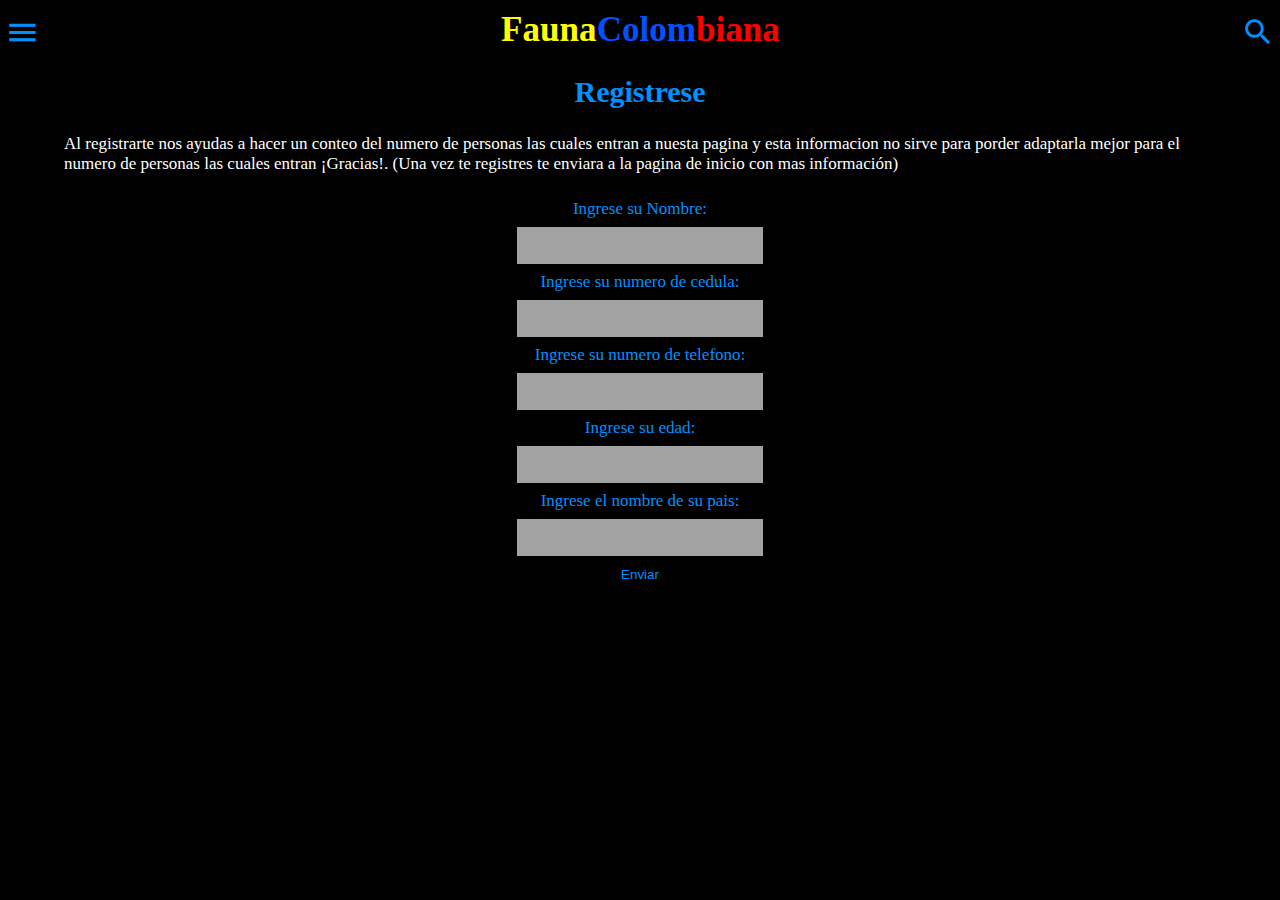
<file: sena/index.html>
<!DOCTYPE html>
<html lang="en"> 
<head>
	<meta charset="UTF-8">
	<title>Animalillegal</title>
    <meta name="viewport" content="width=device-width, user-scalable=no, initial-scale=1.0, maximum-scale=1.0, minimum-scale=1.0">
    <link rel="stylesheet" href="css/estilos.css">
	<script src="http://code.jquery.com/jquery-1.11.3.min.js"></script>
    <link rel="stylesheet" href="https://fonts.googleapis.com/icon?family=Material+Icons">  <!-- CDN'S -->
    <script src="abrir.js"></script>
    <link rel="stylesheet" href="https://cdnjs.cloudflare.com/ajax/libs/font-awesome/4.7.0/css/font-awesome.min.css">
</head>
      
<body>
            <!-- menu -->
            <div id="mySidenav" class="sidenav">
                <a href="javascript:void(0)" class="closebtn" onclick="closeNav()">&times;</a>
                <a href="index.html"> <i style="color: yellow;" class="fa fa-home"></i> inicio</a> 
                <a href="datos.html"> <i style="color: yellow;" class="fa fa-close"></i> Fauna ilegal</a> 	
                <a href="legales.html"> <i style="color: blue;" class="fa fa-thumbs-up"></i> Fauna legal</a>
                <a href="denuncias.html"> <i style="color: red;" class="fa fa-group"></i> Denuncias</a></div> 

            <!-- id buscar -->
    <a style='cursor: pointer;' onClick="muestra_oculta('contenido')" ><i id="boton_mostrar" class="material-icons ">search</i></a>
    <div id="contenido"> <p> próximamente </p></div>

            <!-- para abrir el menu -->
<font style='cursor: pointer;' color="#0091ff" ><span onclick="openNav()"><i id="menu" class="material-icons ">menu</i></span></font>
            
            <!-- primer tiutlo arriba -->
<div id=titulo1><h3><font color="#FFFF00">Fauna</font><font color="#0051FF">Colom</font><font color="#FF0000">biana </font></h3></div> 
  
            
           <!-- Envio de datos -->
        
    <div id="registro"><h1>Registrese</h1></div>
    
    <!-- introduccion -->
    <div id=introduccion><p>Al registrarte nos ayudas a hacer un conteo del numero de personas las cuales entran a nuesta pagina y esta informacion no sirve para porder adaptarla mejor para el numero de personas las cuales entran ¡Gracias!. (Una vez te registres te enviara a la pagina de inicio con mas información) </p></div> 
            
    <div id=Titulo_Cuest> 
        <form id="cuestinarioiu" action="php/envio.php" method="post" >
    Ingrese su Nombre:<br>
    <input id=text_int type="text" name="nombre"><br>
    
    Ingrese su numero de cedula:<br>
    <input id=text_int type="text" name="cedula"><br>
    
    Ingrese su numero de telefono:<br>
    <input id=text_int type="text" name="telefono"><br>
    
    Ingrese su edad:<br>
    <input id=text_int type="text" name="edad"><br>
            
    Ingrese el nombre de su pais:<br>
    <input id=text_int type="text" name="pais"><br>
    
    
    <input id=cuestinarioiu style='cursor: pointer;' type="submit" value="Enviar">
        </form>
    </div>

</body>
</html>
</file>
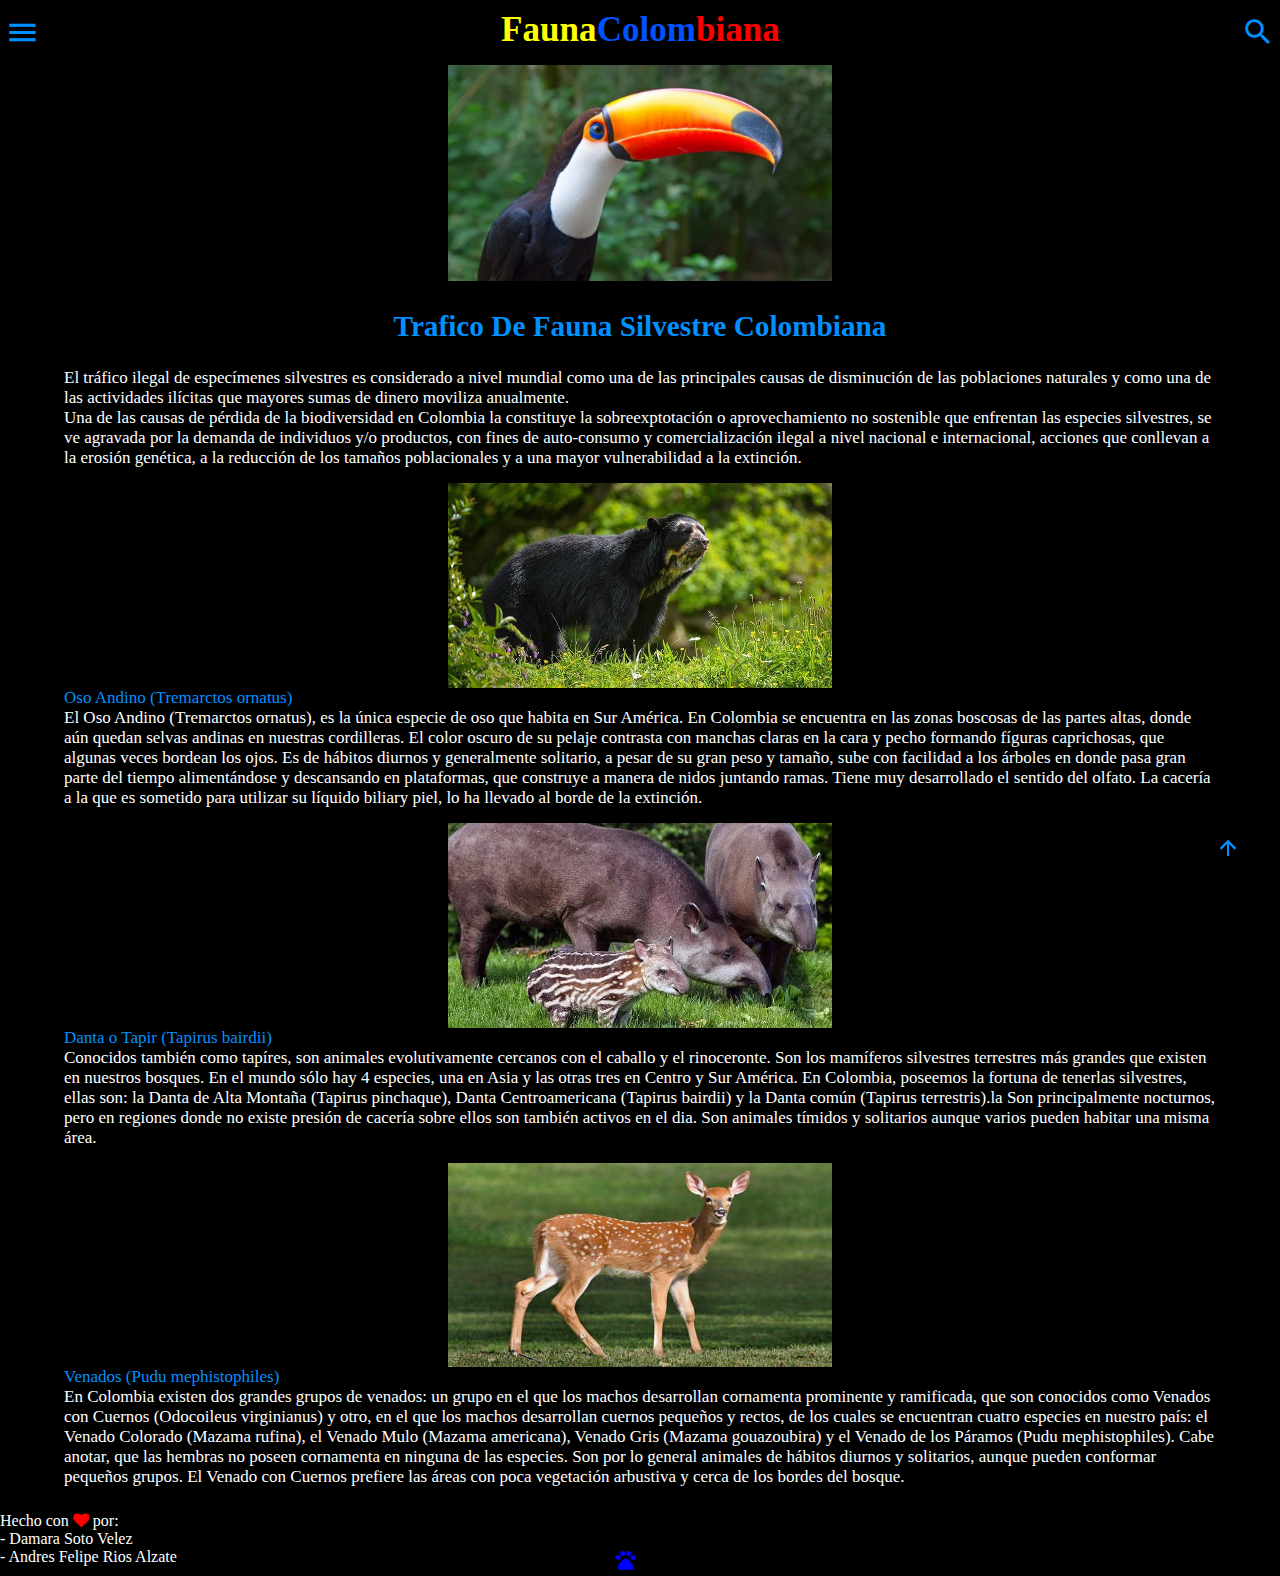
<file: sena/datos.html>
<!DOCTYPE html>
<html lang="en">
<head>
	<meta charset="UTF-8">
	<title>Animalillegal</title>
    <meta name="viewport" content="width=device-width, user-scalable=no, initial-scale=1.0, maximum-scale=1.0, minimum-scale=1.0">
    <link rel="stylesheet" href="css/estilos.css">
	<script src="http://code.jquery.com/jquery-1.11.3.min.js"></script>
    <link rel="stylesheet" href="https://fonts.googleapis.com/icon?family=Material+Icons">
    <script src="abrir.js"></script>
    <link rel="stylesheet" href="https://cdnjs.cloudflare.com/ajax/libs/font-awesome/4.7.0/css/font-awesome.min.css">
</head>
      
    
        <body>
            <!-- menu -->
            <div id="mySidenav" class="sidenav">
              <a href="javascript:void(0)" class="closebtn" onclick="closeNav()">&times;</a>
              <a href="index.html"> <i style="color: yellow;" class="fa fa-home"></i> inicio</a> 
              <a href="datos.html"> <i style="color: yellow;" class="fa fa-close"></i> Fauna ilegal</a> 	
              <a href="legales.html"> <i style="color: blue;" class="fa fa-thumbs-up"></i> Fauna legal</a>
              <a href="denuncias.html"> <i style="color: red;" class="fa fa-group"></i> Denuncias</a></div>

            <!-- id buscar -->

  <a style='cursor: pointer;' onClick="muestra_oculta('contenido')" ><i id="boton_mostrar" class="material-icons ">search</i></a>
<div id="contenido">
<p> próximamente </p></div>

            <!-- para abrir el menu -->
<font style='cursor: pointer;' color="#0091ff" ><span onclick="openNav()"><i id="menu" class="material-icons ">menu</i></span></font>
            
            <!-- primer tiutlo arriba -->
<div id=titulo1><h3><font color="#FFFF00">Fauna</font><font color="#0051FF">Colom</font><font color="#FF0000">biana</font></h3></div>
              
            <!-- slider -->
<div class="slider" id=slider>
			<ul>
				<li>
  <img src="img/tucan.jpg" alt="tucan">
</li>
				<li>
  <img src="img/Iguana.jpg" alt="iguana">
</li> 
                <li>
  <img src="img/tortuga.jpg" alt="tortuga">
</li>     
                <li>
  <img src="img/Nutria.jpg" alt="nutria">
</li>        </ul></div>
        
             <!-- titulo2 -->
<div id=titulo2><h3>Trafico De Fauna Silvestre Colombiana</h3></div>

             <!-- introduccion -->
<div id=introduccion><p>El tráfico ilegal de especímenes silvestres es considerado a nivel mundial
como una de las principales causas de disminución de las poblaciones 
naturales y como una de las actividades ilícitas que mayores sumas de dinero moviliza anualmente.</p>
             
<p>Una de las causas de pérdida de la biodiversidad en Colombia la constituye
la sobreexptotación o aprovechamiento no sostenible que enfrentan las
especies silvestres, se ve agravada por la demanda de individuos y/o
productos, con fines de auto-consumo y comercialización ilegal a nivel
nacional e internacional, acciones que conllevan a la erosión genética, a la
reducción de los tamaños poblacionales y a una mayor vulnerabilidad a la
extinción. <p></div> 
    
             <!-- primer imagen e informacion -->
<div><img src="img/osoA.jpg" class="center" alt="imagen" style="width: 30vw;height: 16vw; margin-top: 15px;" ></div>
                      
<div id=introduccion>
    <font color="#0091ff"><p>Oso Andino (Tremarctos ornatus)</p></font>
<font color="#fff"><p>El Oso Andino (Tremarctos ornatus), es la única especie de oso que habita en
Sur América. En Colombia se encuentra en las zonas boscosas de las partes
altas, donde aún quedan selvas andinas en nuestras cordilleras. El color oscuro
de su pelaje contrasta con manchas claras en la cara y pecho formando fíguras
caprichosas, que algunas veces bordean los ojos. Es de hábitos diurnos y
generalmente solitario, a pesar de su gran peso y tamaño, sube con facilidad a
los árboles en donde pasa gran parte del tiempo alimentándose y descansando
en plataformas, que construye a manera de nidos juntando ramas. Tiene muy
desarrollado el sentido del olfato. La cacería a la que es sometido para utilizar
    su líquido biliary piel, lo ha llevado al borde de la extinción.</p></font></div>
    
<div><img src="img/tapir.jpg" class="center" alt="Imagen" style="width: 30vw;height: 16vw; margin-top: 15px;" ></div>        
   <div id=introduccion>
    <font color="#0091ff"><p>Danta o Tapir (Tapirus bairdii)</p></font>
<font color="#fff"><p>Conocidos también como tapíres, son animales evolutivamente cercanos con el caballo y el rinoceronte. 
Son los mamíferos silvestres terrestres más grandes que existen en nuestros bosques. En el mundo sólo hay 4 especies, una en
 Asia y las otras tres en Centro y Sur América. En Colombia, poseemos la fortuna de tenerlas silvestres, ellas son: la Danta de 
 Alta Montaña (Tapirus pinchaque), Danta Centroamericana (Tapirus bairdii) y la Danta común (Tapirus terrestris).la Son principalmente nocturnos, 
 pero en regiones donde no existe presión de cacería sobre ellos son también activos en el dia. Son animales tímidos y solitarios aunque varios pueden habitar una misma área.</p> 
<span class="ir-arriba material-icons">arrow_upward</span> 
</font></div>
     
<div><img src="img/venado.jpg" class="center" alt="Imagen" style="width: 30vw;height: 16vw; margin-top: 15px;" ></div>        
   <div id=introduccion>
    <font color="#0091ff"><p>Venados (Pudu mephistophiles)</p></font>
<font color="#fff"><p>En Colombia existen dos grandes grupos de venados: un grupo en el que los machos desarrollan cornamenta prominente y ramificada, que son conocidos como Venados 
  con Cuernos (Odocoileus virginianus) y otro, en el que los machos desarrollan cuernos pequeños y rectos, de los cuales se encuentran cuatro especies en nuestro país: el Venado Colorado 
  (Mazama rufina), el Venado Mulo (Mazama americana), Venado Gris (Mazama gouazoubira) y el Venado de los Páramos (Pudu mephistophiles). Cabe anotar, que las hembras no poseen cornamenta 
  en ninguna de las especies. Son por lo general animales de hábitos diurnos y solitarios, aunque pueden conformar pequeños grupos. El Venado con Cuernos prefiere las áreas con poca vegetación 
  arbustiva y cerca de los bordes del bosque.</p> 
<span class="ir-arriba material-icons">arrow_upward</span> 
</font></div>




<style>
.footer {
  color: white; 
  text-align: left;
  margin-top: 25px;}
  .footer2 {
  color: blue; 
  margin-left: 48vw;
  position: absolute;}
</style>

        
<div class="footer">
 Hecho con <i style="color:red;" class="fa fa-heart"></i> por:<br>
  - Damara Soto Velez<br>
    <div class="footer2"> <i class="material-icons">pets</i> </div>
  - Andres Felipe Rios Alzate
</div>

</body>
</html>
</file>
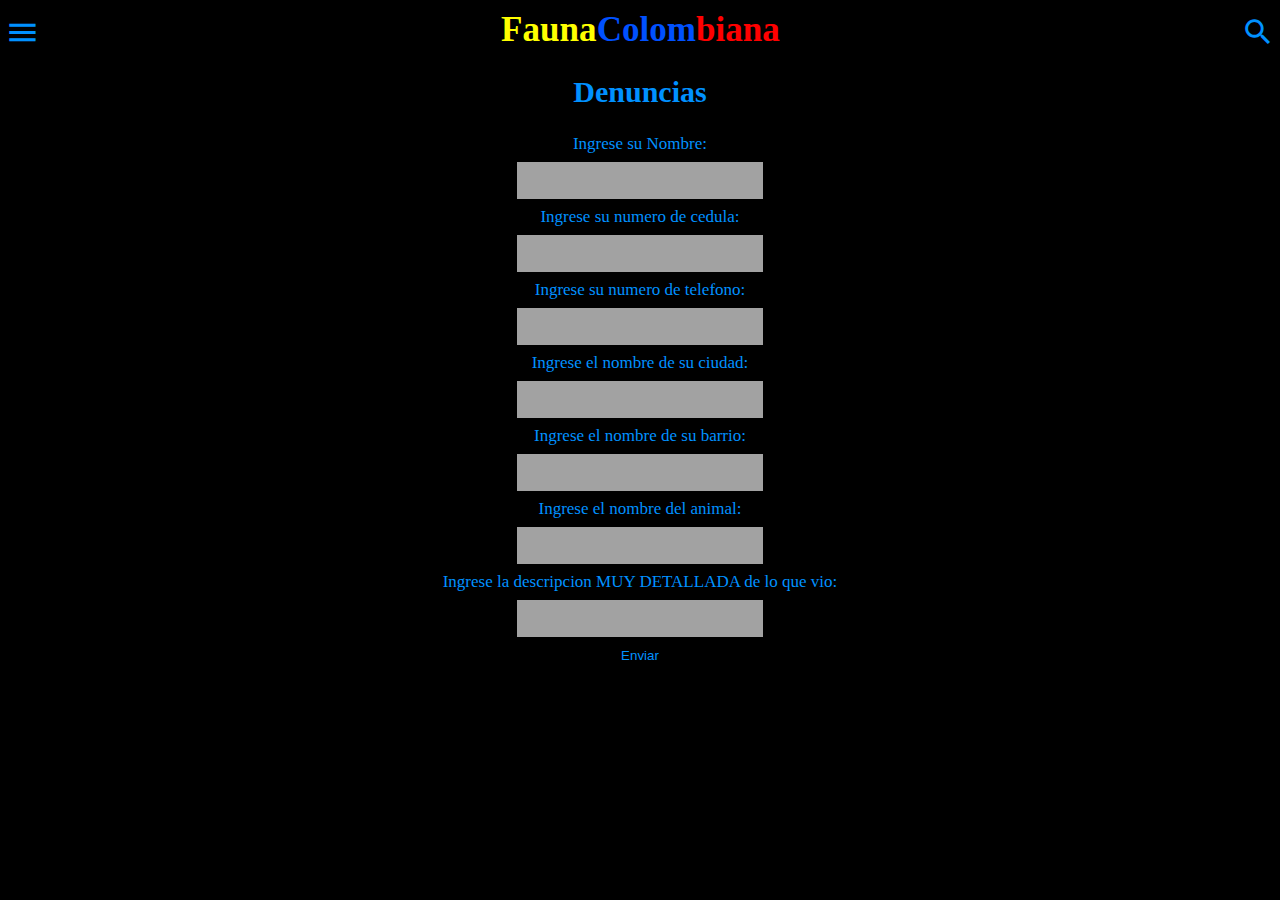
<file: sena/denuncias.html>
<!DOCTYPE html>
<html lang="en">
<head>
	<meta charset="UTF-8">
	<title>Animalillegal</title>
    <meta name="viewport" content="width=device-width, user-scalable=no, initial-scale=1.0, maximum-scale=1.0, minimum-scale=1.0">
    <link rel="stylesheet" href="css/estilos.css">
	<script src="http://code.jquery.com/jquery-1.11.3.min.js"></script>
    <link rel="stylesheet" href="https://fonts.googleapis.com/icon?family=Material+Icons">
    <script src="abrir.js"></script>
    <link rel="stylesheet" href="https://cdnjs.cloudflare.com/ajax/libs/font-awesome/4.7.0/css/font-awesome.min.css">
</head>
      
        <body>
            <!-- menu -->
            <div id="mySidenav" class="sidenav">
                <a href="javascript:void(0)" class="closebtn" onclick="closeNav()">&times;</a>
                <a href="index.html"> <i style="color: yellow;" class="fa fa-home"></i> inicio</a> 
                <a href="datos.html"> <i style="color: yellow;" class="fa fa-close"></i> Fauna ilegal</a> 	
                <a href="legales.html"> <i style="color: blue;" class="fa fa-thumbs-up"></i> Fauna legal</a>
                <a href="denuncias.html"> <i style="color: red;" class="fa fa-group"></i> Denuncias</a></div>

            <!-- id buscar -->
  <a style='cursor: pointer;' onClick="muestra_oculta('contenido')" ><i id="boton_mostrar" class="material-icons ">search</i></a>
<div id="contenido">
<p> próximamente </p></div>

            <!-- para abrir el menu -->
<font style='cursor: pointer;' color="#0091ff" ><span onclick="openNav()"><i id="menu" class="material-icons ">menu</i></span></font>
            
            <!-- primer tiutlo arriba -->
<div id=titulo1><h3><font color="#FFFF00">Fauna</font><font color="#0051FF">Colom</font><font color="#FF0000">biana</font></h3></div>
  
            
           <!-- Envio de datos -->
        
    <div id="registro"><h1>Denuncias</h1></div>
    
    <!-- introduccion -->
<div id=introduccion><p></p></div> 
            
    <div id=Titulo_Cuest> 
        <form id="cuestinarioiu" action="php/enviod.php" method="post">
            Ingrese su Nombre:<br>
    <input id=text_int type="text" name="nombre"><br>
    
    Ingrese su numero de cedula:<br>
    <input id=text_int type="text" name="cedula"><br>
    
    Ingrese su numero de telefono:<br>
    <input id=text_int type="text" name="telefono"><br>
    
    Ingrese el nombre de su ciudad:<br>
    <input id=text_int type="text" name="ciudad"><br>
            
    Ingrese el nombre de su barrio:<br>
    <input id=text_int type="text" name="barrio"><br>
    
    Ingrese el nombre del animal:<br>
    <input id=text_int type="text" name="animal"><br>
            
    Ingrese la descripcion MUY DETALLADA de lo que vio:<br>
    <input id=text_int type="text" name="descripcion"><br>
            
    <input id=cuestinarioiu style='cursor: pointer;' type="submit" value="Enviar">
        </form>
    </div>
            <!-- Agregar ir arriba si es necesario -->
</body>
</html>
</file>
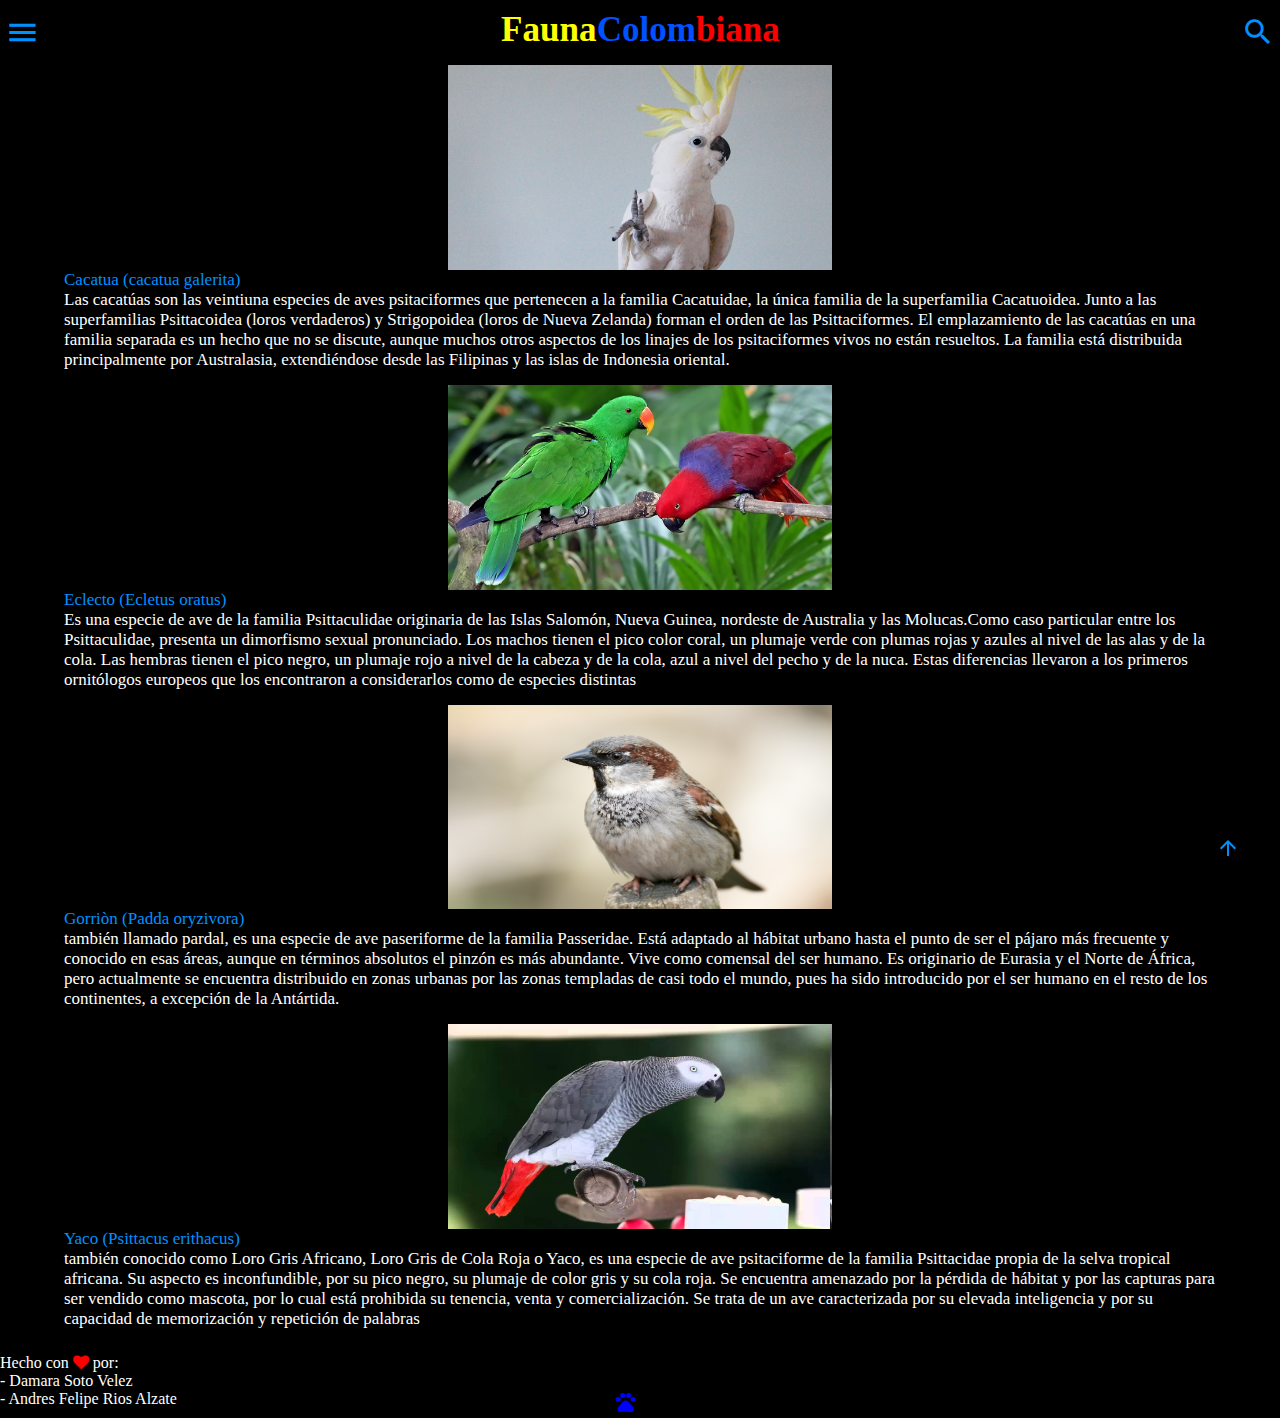
<file: sena/legales.html>
<!DOCTYPE html>
<html lang="en">
<head>
	<meta charset="UTF-8">
	<title>Animalillegal</title>
    <meta name="viewport" content="width=device-width, user-scalable=no, initial-scale=1.0, maximum-scale=1.0, minimum-scale=1.0">
    <link rel="stylesheet" href="css/estilos.css">
	<script src="http://code.jquery.com/jquery-1.11.3.min.js"></script>
    <link rel="stylesheet" href="https://fonts.googleapis.com/icon?family=Material+Icons">
    <script src="abrir.js"></script>
    <link rel="stylesheet" href="https://cdnjs.cloudflare.com/ajax/libs/font-awesome/4.7.0/css/font-awesome.min.css">
</head>
      
    
        <body>
            <!-- menu -->
            <div id="mySidenav" class="sidenav">
                <a href="javascript:void(0)" class="closebtn" onclick="closeNav()">&times;</a>
                <a href="index.html"> <i style="color: yellow;" class="fa fa-home"></i> inicio</a> 
                <a href="datos.html"> <i style="color: yellow;" class="fa fa-close"></i> Fauna ilegal</a> 	
                <a href="legales.html"> <i style="color: blue;" class="fa fa-thumbs-up"></i> Fauna legal</a>
                <a href="denuncias.html"> <i style="color: red;" class="fa fa-group"></i> Denuncias</a></div>

            <!-- id buscar -->

  <a style='cursor: pointer;' onClick="muestra_oculta('contenido')" ><i id="boton_mostrar" class="material-icons ">search</i></a>
<div id="contenido">
<p> próximamente </p></div>

            <!-- para abrir el menu -->
<font style='cursor: pointer;' color="#0091ff" ><span onclick="openNav()"><i id="menu" class="material-icons ">menu</i></span></font>
            
            <!-- primer tiutlo arriba -->
<div id=titulo1><h3><font color="#FFFF00">Fauna</font><font color="#0051FF">Colom</font><font color="#FF0000">biana</font></h3></div>
             
<!-- primer imagen e informacion -->
<div><img src="img/cacatua.jpg" class="center" alt="Eclecto" style="width: 30vw;height: 16vw; margin-top: 15px;" ></div>
<div id=introduccion>
    <font color="#0091ff"><p>Cacatua (cacatua galerita)</p></font>
    <font color="#fff"><p>Las cacatúas son las veintiuna especies de aves psitaciformes que pertenecen a la familia Cacatuidae, 
        la única familia de la superfamilia Cacatuoidea. Junto a las superfamilias Psittacoidea (loros verdaderos) y Strigopoidea (loros de Nueva Zelanda) 
        forman el orden de las Psittaciformes. El emplazamiento de las cacatúas en una familia separada es un hecho que no se discute, aunque muchos otros 
        aspectos de los linajes de los psitaciformes vivos no están resueltos. La familia está distribuida principalmente por Australasia, extendiéndose desde 
        las Filipinas y las islas de Indonesia oriental.
    </p></font></div>

    

<!-- primer imagen e informacion -->
<div><img src="img/Eclectus.jpg" class="center" alt="Eclecto" style="width: 30vw;height: 16vw; margin-top: 15px;" ></div>
<div id=introduccion>
    <font color="#0091ff"><p>Eclecto (Ecletus oratus)</p></font>
    <font color="#fff"><p>Es una especie de ave de la familia Psittaculidae originaria de las Islas Salomón, 
    Nueva Guinea, nordeste de Australia y las Molucas.Como caso particular entre los Psittaculidae, presenta un dimorfismo sexual pronunciado. 
    Los machos tienen el pico color coral, un plumaje verde con plumas rojas y azules al nivel de las alas y de la cola. Las hembras tienen el pico negro, 
    un plumaje rojo a nivel de la cabeza y de la cola, azul a nivel del pecho y de la nuca. Estas diferencias llevaron a los primeros ornitólogos europeos 
    que los encontraron a considerarlos como de especies distintas
    </p></font></div>

<!-- Segunda imagen e informacion -->
<div><img src="img/gorrion.jpg" class="center" alt="gorrion" style="width: 30vw;height: 16vw; margin-top: 15px;" ></div>
<div id=introduccion>
    <font color="#0091ff"><p>Gorriòn (Padda oryzivora)</p></font>
<font color="#fff"><p>también llamado pardal, es una especie de ave paseriforme de la familia Passeridae. 
    Está adaptado al hábitat urbano hasta el punto de ser el pájaro más frecuente y conocido en esas áreas, 
    aunque en términos absolutos el pinzón es más abundante. Vive como comensal del ser humano. Es originario 
    de Eurasia y el Norte de África, pero actualmente se encuentra distribuido en zonas urbanas por las zonas 
    templadas de casi todo el mundo, pues ha sido introducido por el ser humano en el resto de los continentes,
    a excepción de la Antártida.</p></font></div>

<!-- tercera imagen e informacion -->
<div><img src="img/yaco.jpg" class="center" alt="yaco" style="width: 30vw;height: 16vw; margin-top: 15px;" ></div>
<div id=introduccion>
    <font color="#0091ff"><p>Yaco (Psittacus erithacus)</p></font>
<font color="#fff"><p>también conocido como Loro Gris Africano, Loro Gris de Cola Roja o Yaco, es una especie de ave 
    psitaciforme de la familia Psittacidae propia de la selva tropical africana. Su aspecto es inconfundible, por su 
    pico negro, su plumaje de color gris y su cola roja. Se encuentra amenazado por la pérdida de hábitat y por las 
    capturas para ser vendido como mascota, por lo cual está prohibida su tenencia, venta y comercialización. Se 
    trata de un ave caracterizada por su elevada inteligencia y por su capacidad de memorización y repetición de 
    palabras</p></font></div>

<span class="ir-arriba material-icons">arrow_upward</span> 
    
<style>
  .footer {
  color: white; 
  text-align: left;
  margin-top: 25px;}
  .footer2 {
  color: blue; 
  margin-left: 48vw;
  position: absolute;}
</style>

        
<div class="footer">
 Hecho con <i style="color:red;" class="fa fa-heart"></i> por:<br>
  - Damara Soto Velez<br>
    <div class="footer2"> <i class="material-icons">pets</i> </div>
  - Andres Felipe Rios Alzate
</div>

</body>
</html>
</file>
<file: sena/css/estilos.css>
* {                 
    margin: 0;
    padding: 0;
    box-sizing: border-box;
    background-color:#000} /* color fondo */

/* slider */
.slider {
	width: 100%;
	margin: auto;
	overflow: hidden;}
.slider ul {
	display: flex;
	padding: 0;
	width: 400%;
	animation: cambio 15s infinite alternate linear;}
.slider li {
	width: 100%;
	list-style: none;}
.slider img {
	width: 100%;}
@keyframes cambio {
	0% {margin-left: 0;}
	20% {margin-left: 0;}
	
	25% {margin-left: -100%;}
	45% {margin-left: -100%;}
	
	50% {margin-left: -200%;}
	70% {margin-left: -200%;}
	
	75% {margin-left: -300%;}
	100% {margin-left: -300%;}}
#slider{ 
    width: 50%;
    max-width: 30%;
    margin-top: 15px}

/* titulos */
#titulo1{
    font-size: 30px;
    display: flex;
    justify-content: center;
    margin-top: 10px;}    
#titulo2{
    color: #0091ff;
    font-size: 25px;
    margin: 25px;
    text-align: center;}



/* Barra buscar3 */
#contenido{
  float: right;
  padding: 5px;
  overflow: auto;
  font-family: helvetica;
  font-size:14px;
  color: #fff;}

/* textos */
#introduccion{
    color: #fff;
    font-size: 17px;
    margin:auto;
    width: 90%;}
.center{   /* Imagenes */
    display: block;
    margin-left: auto;
    margin-right: auto;}


/* MENU */
/* fondo e icono */
#menu{
    font-size: 35px; /* encabezado */
    max-width: 100%;
    float: left; 
    margin: 5px}
#boton_mostrar {
  float: right;
  color: #0091ff;
  margin: 5px;
  font-size: 34px;
}

/* ir arriba .abajo derecha. */
.ir-arriba {
	display:none;
	padding:20px;
	background:#0000;
	font-size:20px;
	color:#0091ff;
	cursor:pointer;
	position: fixed;
	bottom:20px;
	right:20px;}

/* menu navegacion */
.sidenav {
    height: 100%; /* 100% pantalla */
    width: 0;
    position: fixed; /* quedarse quieto */
    z-index: 1; 
    top: 0;
    left: 0;
    background-color: #000; /* fondo */
    overflow-x: hidden; /* animacion derecha/Sirve para decirle al navegador que no muestre cualquier contenido que se salga de las dimensiones                                                                                                           especificadas en el contenedor. */
    padding-top: 60px; /* 60px hacia abajo la letra */
    transition: 0.5s; /* transicion */}

/* color/otras cosas link */
.sidenav a {
    padding: 8px 8px 8px 32px;
    text-decoration: none;
    font-size: 25px;
    color: #0091ff;
    display: block;
    transition: 0.3s;}

/* cambiar de color cuando pase el raton */
.sidenav a:hover {
    color: #f1f1f1;}

/* la x del menu */
.sidenav .closebtn {
    position: absolute;
    top: 0;
    right: 25px;
    font-size: 36px;
    margin-left: 50px;}

/* registro */
#registro{
    color: #0091ff;
    font-size: 15px;
    margin: 25px;
    text-align: center;}
#Titulo_Cuest{
    font-size: 17px;
    color: #FFFF;
    text-align: center;
    margin: 25px;}
#text_int{
    color: #FFF;
    background-color: #B4B4B4;
    color: black;
    padding: 11px;
    margin: 8px 0;
    border: none;
    cursor: pointer;
    width: 20%;
    opacity: 0.9;
}
#cuestinarioiu{
    color: #0091ff;
    border: none;}





/* la transicion de la pagina completa */
#main {
    transition: margin-left .5s;
    padding: 20px;}

/* cambiar tamaño dependiendo pagina */
@media screen and (max-height: 450px) {
    .sidenav {padding-top: 15px;}
    .sidenav a {font-size: 18px;}}
</file>
